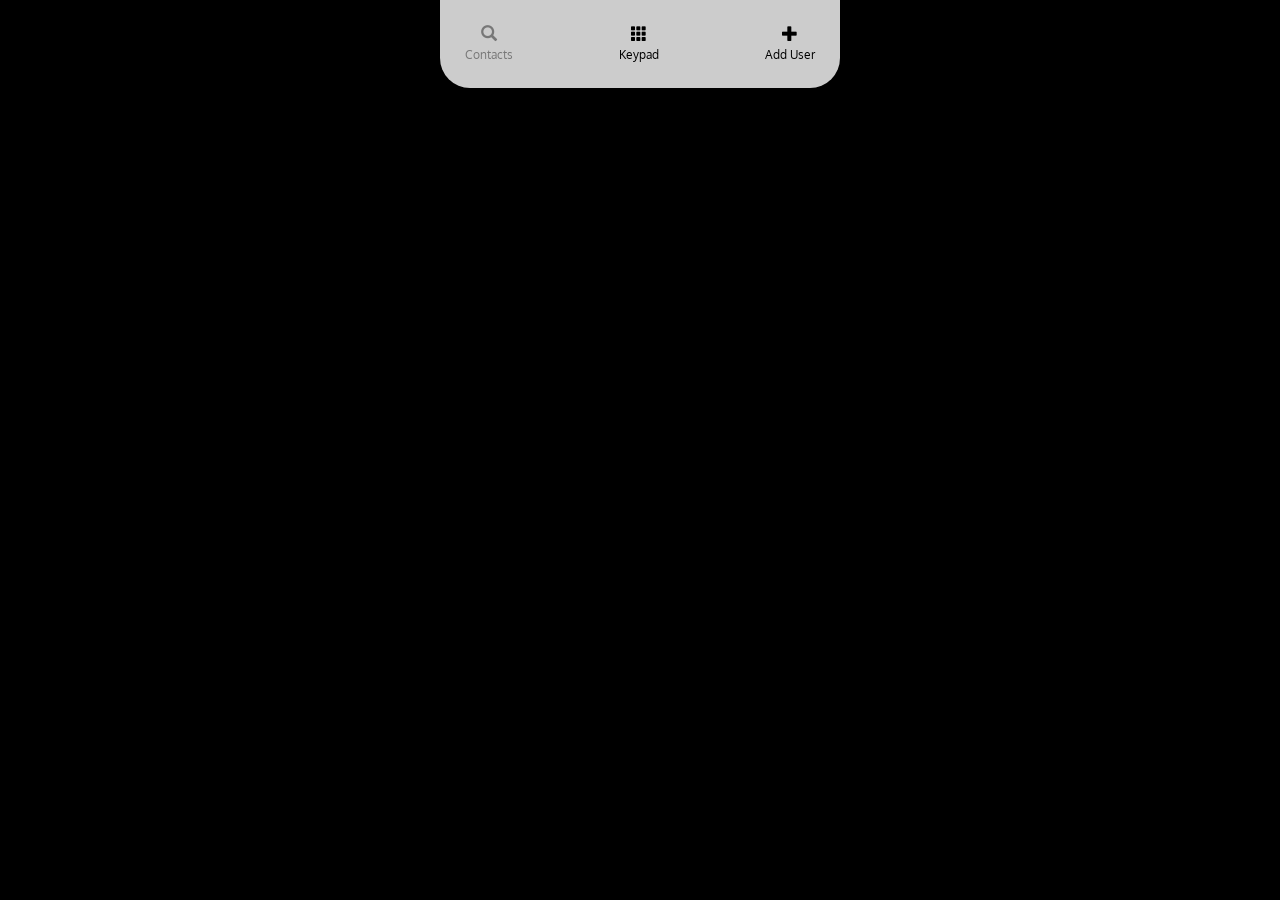
<file: index.html>
<!DOCTYPE html>
<html lang="en">
<head>
	<meta charset="utf-8">
	<meta http-equiv="X-UA-Compatible" content="IE=edge">
	<meta name="viewport" content="width=device-width, initial-scale=1">
	<title>Contacts</title>
	<link href="https://fonts.googleapis.com/css?family=Oxygen" rel="stylesheet">
	<link href="css/bootstrap.css" rel="stylesheet">
	<link rel="stylesheet" href="css/main.css">
</head>

<body>

	<div class="phone-book"></div>
	<footer class="footer">
		<div class="container bottom-radius">
			<nav class="main-nav">
				<a href="index.html" class="tab active">
					<span class="glyphicon glyphicon-search" aria-hidden="true"></span>
					<span class = "tab-text">Contacts</span>
				</a>
				<a href="keypad.html" class="tab">
					<span class="glyphicon glyphicon-th" aria-hidden="true"></span>
					<span class = "tab-text">Keypad</span>
				</a>
				<a href="add-user.html" class="tab">
					<span class="glyphicon glyphicon-plus" aria-hidden="true"></span>
					<span class = "tab-text">Add User</span>
				</a>
			</nav>
		</div>
	</footer>




	<script src="js/api.service.js"></script>
	<script src="js/app.js"></script>
	<script src="js/user.js"></script>
	<script src="js/add-user.js"></script>
	<script src="js/keypad.js"></script>
	<script src="js/edit-contact.js"></script>
	<script src="js/main.js"></script>
	
	
</body>
</html>
</file>
<file: css/main.css>
/**
 * Description: main styles
 * Version: 1.0.0
 * Last update: 09.01.2017
 * Author: alex.maslennikova19@gmail.com
 */
/*$breakpoints: (
	'screen-xs': 480px,
	'screen-sm': 768px,
	'screen-md': 992px,
	'screen-lg': 1200px
);
// keywords
$media-expressions: (
	'screen': 'screen',
	'print': 'print',
	'handheld': 'handheld',
	'landscape': '(orientation: landscape)',
	'portrait': '(orientation: portrait)',
	'retina2x': '(-webkit-min-device-pixel-ratio: 1.5), (min-resolution: 144dpi)',
	'retina3x': '(-webkit-min-device-pixel-ratio: 2.5), (min-resolution: 240dpi)'
);*/
.clearfix:after {
  content: '';
  display: table;
  clear: both;
}

.ellipsis {
  white-space: nowrap;
  /* 1 */
  text-overflow: ellipsis;
  /* 2 */
  overflow: hidden;
}

a:hover, a:focus, a:active, a.active {
  color: #777;
  text-decoration: none;
}

button {
  outline-color: white;
}

h2 {
  margin: 0;
}

h3 {
  margin: 0;
}

.container {
  width: 400px;
  background: #ccc;
  padding: 25px;
}

.top-radius {
  border-top-left-radius: 30px;
  border-top-right-radius: 30px;
}

.bottom-radius {
  border-bottom-left-radius: 30px;
  border-bottom-right-radius: 30px;
}

.header {
  text-align: center;
  margin-top: 20px;
}

.main-nav {
  display: flex;
  justify-content: space-between;
}

.keypad-holder {
  width: 250px;
  margin: 0 auto;
  display: flex;
  flex-wrap: wrap;
  justify-content: space-around;
}

.number {
  margin: 0 auto;
  width: 200px;
  height: 50px;
  margin-bottom: 20px;
  border-bottom: 1px solid #eee;
  display: flex;
  justify-content: space-between;
}

.number .numbers {
  align-self: flex-end;
}

.key {
  width: 60px;
  min-height: 60px;
  padding: 15px 0;
  border-radius: 50%;
  border: 1px solid #fff;
  text-align: center;
  margin-bottom: 10px;
  margin-left: 5px;
  margin-right: 5px;
  display: flex;
  align-items: center;
  justify-content: center;
}

.key:last-child {
  background: #4cda64;
  color: #fff;
}

.key:last-child:hover {
  background: #348f3c;
  border: 1px solid #fff;
}

.key:hover {
  background: rgba(0, 0, 0, 0.1);
  border: 1px solid #777;
}

.tab {
  display: flex;
  flex-direction: column;
  align-items: center;
}

.tab:hover, .tab:focus, .tab:active, .tab.active {
  color: #777;
  text-decoration: none;
}

.tab-text {
  font-size: 12px;
  margin-top: 5px;
}

.contacts tbody {
  display: block;
  max-height: 300px;
  overflow: hidden;
  overflow-y: auto;
}

.contacts tr {
  display: table;
  width: 100%;
  table-layout: fixed;
}

.table > thead > tr > th {
  border: none;
}

.form-inline .form-control {
  margin-bottom: 10px;
  width: 100%;
}

.form-inline .form-group {
  display: block;
}

.user-top-line {
  display: flex;
  justify-content: space-between;
  margin-bottom: 20px;
  font-size: 14px;
}

.user-img {
  width: 100px;
  height: 100px;
  margin-bottom: 10px;
}

.user-name {
  font-weight: bold;
  text-align: center;
  margin-bottom: 30px;
}

.options-line {
  display: flex;
  justify-content: space-between;
  text-align: center;
  margin-bottom: 20px;
}

.options-icon {
  border-radius: 50%;
  background: #000;
  color: #fff;
  width: 40px;
  height: 40px;
  margin: 0 auto 5px;
  position: relative;
}

.options-icon:hover {
  background: #777;
}

.options-text {
  font-size: 12px;
}

.message, .call, .video, .mail {
  display: flex;
  flex-direction: column;
}

.icon {
  position: absolute;
  top: 50%;
  left: 50%;
  -webkit-transform: translate(-50%, -50%);
  -ms-transform: translate(-50%, -50%);
  transform: translate(-50%, -50%);
}

.tel-number {
  margin-bottom: 20px;
  font-size: 16px;
}

.options-table {
  margin-bottom: 20px;
  font-size: 16px;
}

.options-item {
  padding: 10px 0;
  border-bottom: 1px solid #777;
}

.options-item:first-child {
  border-top: 1px solid #777;
}

.scroll-holder {
  max-height: 300px;
  overflow: hidden;
  overflow-y: auto;
  margin-bottom: 20px;
}

.add-foto-btn {
  width: 100px;
  height: 100px;
  border-radius: 50%;
  border: 1px solid #eee;
  outline: none;
}

.add-btn {
  border: 0;
  background: transparent;
  width: 100%;
  text-align: left;
  outline-color: gray;
}

.done-btn {
  background: transparent;
  border: none;
  outline: none;
}

.done-btn:hover {
  color: #777;
}

.main-info-holder {
  flex-grow: 1;
}

.edit-main-info {
  display: flex;
  justify-content: space-between;
  margin-bottom: 20px;
}

.edit-foto {
  margin-right: 10px;
}

.edit-field {
  padding: 5px 0;
  border-bottom: 1px solid #fff;
  width: 100%;
  display: flex;
}

.delete-btn {
  color: #e32910;
  margin-top: 3px;
  margin-right: 10px;
  border: none;
  background: transparent;
}

.delete-btn:hover, .delete-btn:focus, .delete-btn:active {
  color: #a70b0f;
}

.add-btn {
  color: #4cda64;
  margin-top: 3px;
  margin-right: 10px;
}

.add-btn:hover, .add-btn:focus, .add-btn:active {
  color: #348f3c;
}

.delete-contact {
  color: #e32910;
  margin: 0 auto;
  font-weight: bold;
}

input{
  width: 80%;
  background-color: #ccc;
  border: none;
}
</file>
